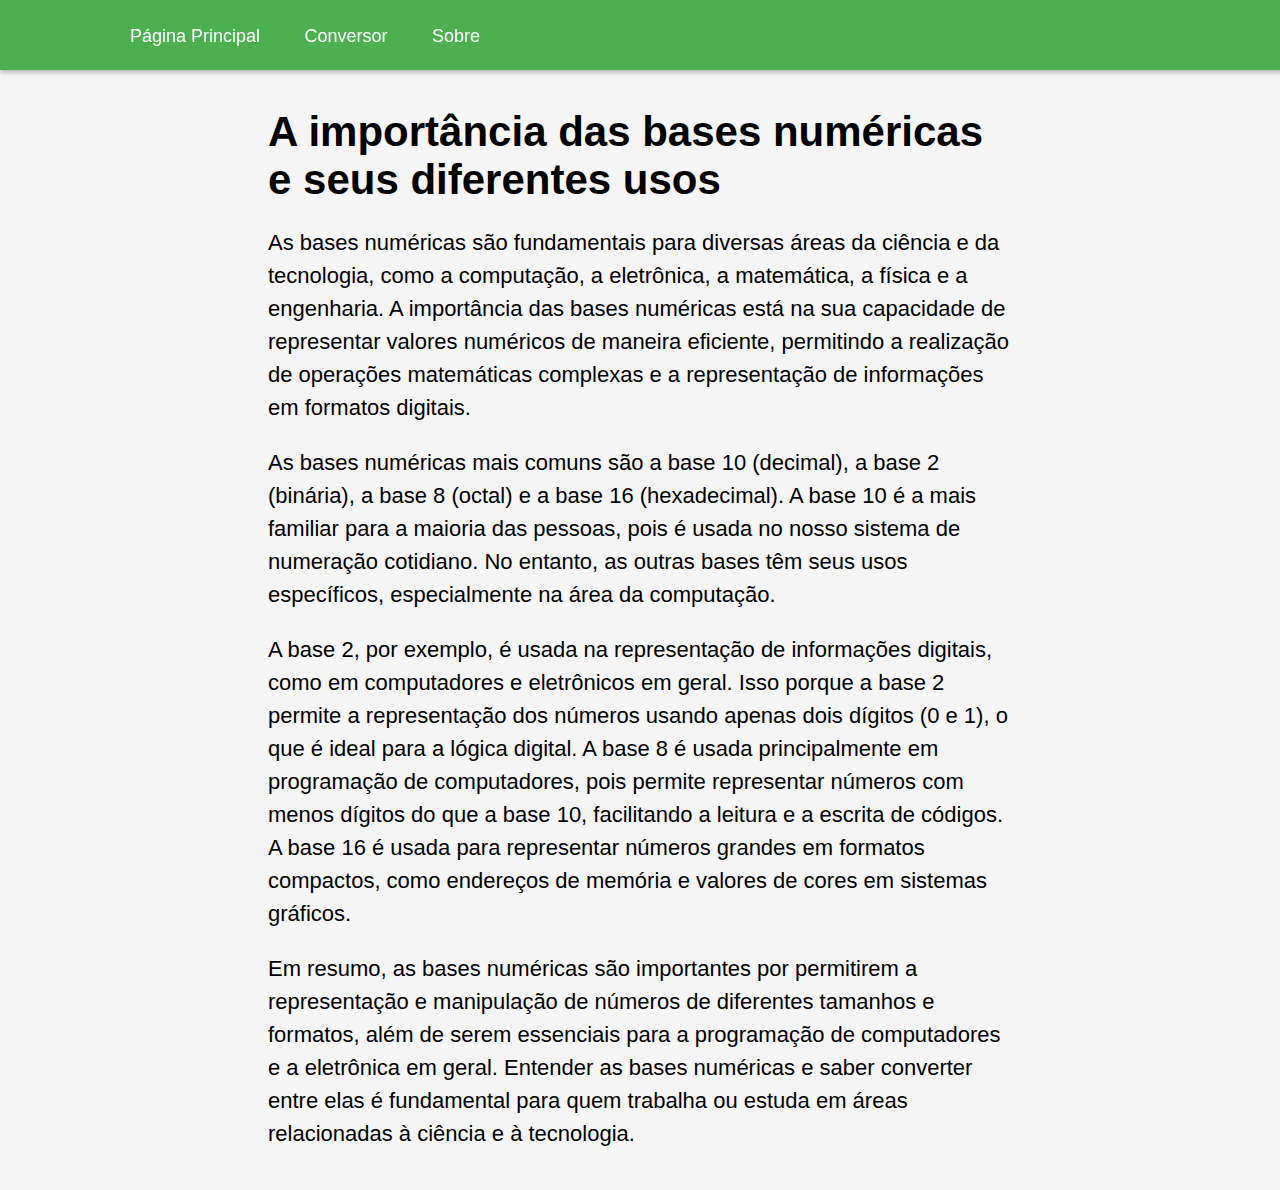
<file: index.html>
<!DOCTYPE html>
<html>

<head>
    <meta charset="UTF-8">
    <title>Página Inicial</title>
    <link rel="stylesheet" href="style.css">
</head>

<body>
    <header>
        <nav>
            <ul>
                <li><a href="index.html">Página Principal</a></li>
                <li><a href="conversor.html">Conversor</a></li>
                <li><a href="about.html">Sobre</a></li>
            </ul>
        </nav>
    </header>
    <main>
        <article>
            <h1>A importância das bases numéricas e seus diferentes usos</h1>
            <p>
                As bases numéricas são fundamentais para diversas áreas da ciência e da tecnologia, como a computação, a eletrônica, a matemática, a física e a engenharia. A importância das bases numéricas está na sua capacidade de representar valores numéricos de maneira eficiente, permitindo a realização de operações matemáticas complexas e a representação de informações em formatos digitais.
            </p>
    
            <p>
                As bases numéricas mais comuns são a base 10 (decimal), a base 2 (binária), a base 8 (octal) e a base 16 (hexadecimal). A base 10 é a mais familiar para a maioria das pessoas, pois é usada no nosso sistema de numeração cotidiano. No entanto, as outras bases têm seus usos específicos, especialmente na área da computação.
            </p>

            <p>
                A base 2, por exemplo, é usada na representação de informações digitais, como em computadores e eletrônicos em geral. Isso porque a base 2 permite a representação dos números usando apenas dois dígitos (0 e 1), o que é ideal para a lógica digital. A base 8 é usada principalmente em programação de computadores, pois permite representar números com menos dígitos do que a base 10, facilitando a leitura e a escrita de códigos. A base 16 é usada para representar números grandes em formatos compactos, como endereços de memória e valores de cores em sistemas gráficos.
            </p>
            <p>
                Em resumo, as bases numéricas são importantes por permitirem a representação e manipulação de números de diferentes tamanhos e formatos, além de serem essenciais para a programação de computadores e a eletrônica em geral. Entender as bases numéricas e saber converter entre elas é fundamental para quem trabalha ou estuda em áreas relacionadas à ciência e à tecnologia.
            </p>
        </article>
        

    </main>
</body>

</html>
</file>
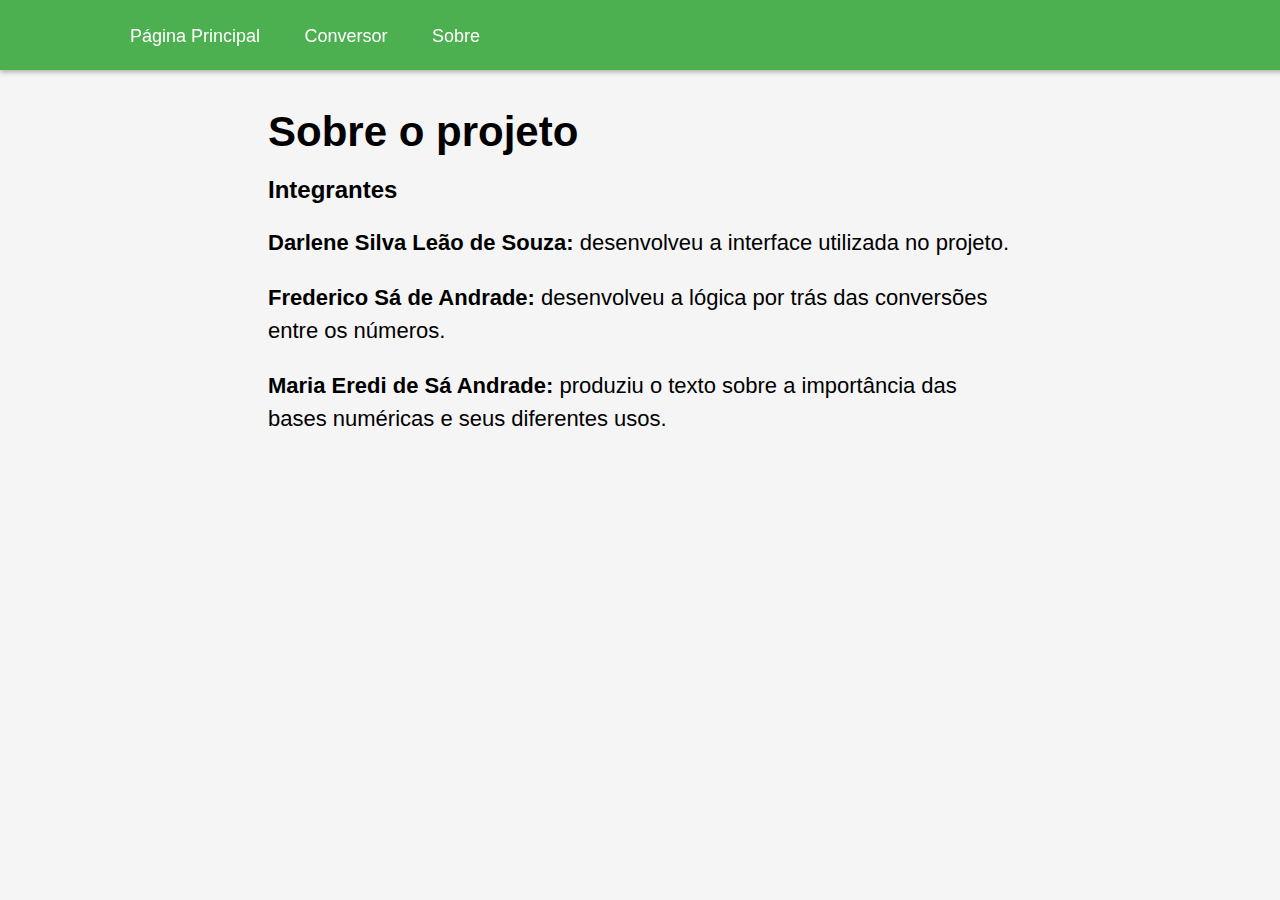
<file: about.html>
<!DOCTYPE html>
<html>

<head>
    <meta charset="UTF-8">
    <title>Sobre</title>
    <link rel="stylesheet" href="style.css">
    
</head>

<body>
    <header>
        <nav>
            <ul>
                <li><a href="index.html">Página Principal</a></li>
                <li><a href="conversor.html">Conversor</a></li>
                <li><a href="about.html">Sobre</a></li>
            </ul>
        </nav>
    </header>
    <main>
        <article>
            <h1>Sobre o projeto</h1>

            <h2>Integrantes</h2>
            <p>
                <b>  Darlene Silva Leão de Souza:</b> desenvolveu a interface utilizada no projeto.
            </p>
            <p>
                <b>  Frederico Sá de Andrade:</b> desenvolveu a lógica por trás das conversões entre os números.
            </p>
            <p>
                <b>  Maria Eredi de Sá Andrade:</b> produziu o texto sobre a importância das bases numéricas e seus diferentes usos.
            </p>
        </article>
        

    </main>
</body>

</html>
</file>
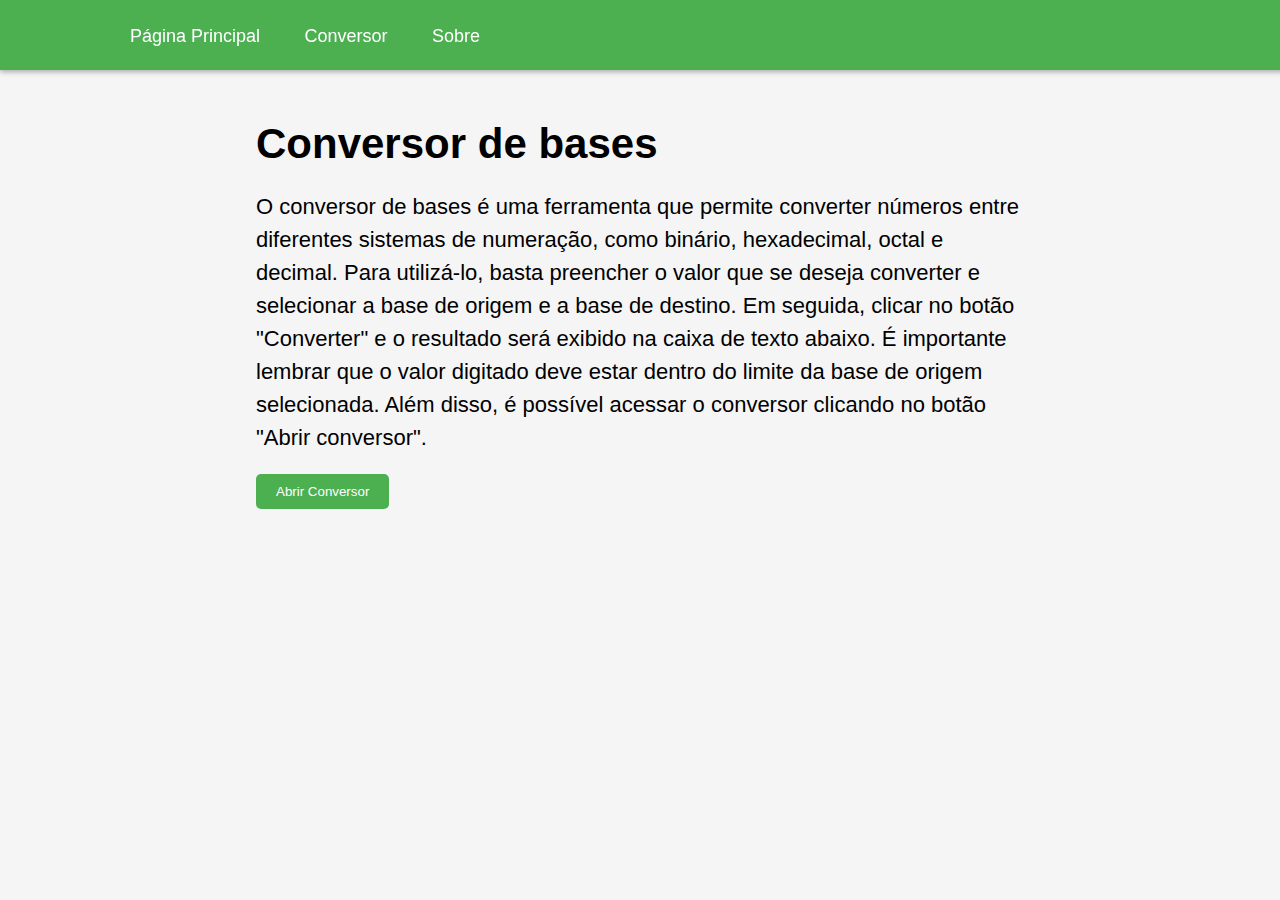
<file: conversor.html>
<!DOCTYPE html>
<html>

<head>
    <meta charset="UTF-8">
    <title>Conversor de bases</title>
</head>
<link rel="stylesheet" href="style.css">
<style>
    article{
        margin-top: 120px;
    }
    form {
        margin: 0 auto;
        width: 400px;
        background-color: #fff;
        padding: 20px;
        border: 1px solid #ccc;
        border-radius: 5px;
    }

    label {
        display: block;
        margin-bottom: 10px;
    }

    select {
        width: 100%;
        padding: 5px;
        border-radius: 5px;
        border: 1px solid #ccc;
        margin-bottom: 10px;
    }

    input[type="text"] {
        width: 100%;
        padding: 5px;
        border-radius: 5px;
        border: 1px solid #ccc;
        margin-bottom: 10px;
    }

    input[type="button"] {
        background-color: #4caf50;
        color: #fff;
        border: none;
        border-radius: 5px;
        padding: 10px 20px;
        cursor: pointer;
    }

    input[type="button"]:hover {
        background-color: #3e8e41;
    }

    input[readonly] {
        background-color: #eee;
        color: #666;
    }

    #modal{
        zoom: 170%;
    }
    .modal-content{
        position: absolute;
        top: 21%;
        left: 50%;
        transform: translate(-50%, -50%);
    }

</style>

<body>
    <header>
        <nav>
            <ul>
                <li><a href="index.html">Página Principal</a></li>
                <li><a href="conversor.html">Conversor</a></li>
                <li><a href="about.html">Sobre</a></li>
            </ul>
        </nav>
    </header>
    <article>
        <h1>Conversor de bases</h1>
        <p>
        O conversor de bases é uma ferramenta que permite converter números entre diferentes sistemas de numeração, como binário, hexadecimal, octal e decimal. Para utilizá-lo, basta preencher o valor que se deseja converter e selecionar a base de origem e a base de destino. Em seguida, clicar no botão "Converter" e o resultado será exibido na caixa de texto abaixo. É importante lembrar que o valor digitado deve estar dentro do limite da base de origem selecionada. Além disso, é possível acessar o conversor clicando no botão "Abrir conversor". 
        </p>
        <input type="button" value="Abrir Conversor" onclick="abrir_modal()"><br><br>
        

        <div id="modal" class="modal">
            <div class="modal-content">
                <span class="fechar" onclick="fechar_modal()">&times;</span>
                <h2>Conversor de bases</h2>
                <form id="conversor">
                    <label for="valor">Valor:</label>
                    <input type="text" id="valor" name="valor"><br><br>
                    <label for="base_origem">Base de origem:</label>
                    <select id="base_origem" name="base_origem">
                        <option value="binario">Binário</option>
                        <option value="hexadecimal">Hexadecimal</option>
                        <option value="octal">Octal</option>
                        <option value="decimal">Decimal</option>
                    </select><br><br>
                    <label for="base_destino">Base de destino:</label>
                    <select id="base_destino" name="base_destino">
                        <option value="binario">Binário</option>
                        <option value="hexadecimal">Hexadecimal</option>
                        <option value="octal">Octal</option>
                        <option value="decimal">Decimal</option>
                    </select><br><br>
                    <input type="button" value="Converter" onclick="converter()"><br><br>
                    <label for="resultado">Resultado:</label>
                    <input type="text" id="resultado" name="resultado" readonly>
                </form>
            </div>
        </div>
    </article>

    <script src="script.js"></script>
</body>

</html>
</file>
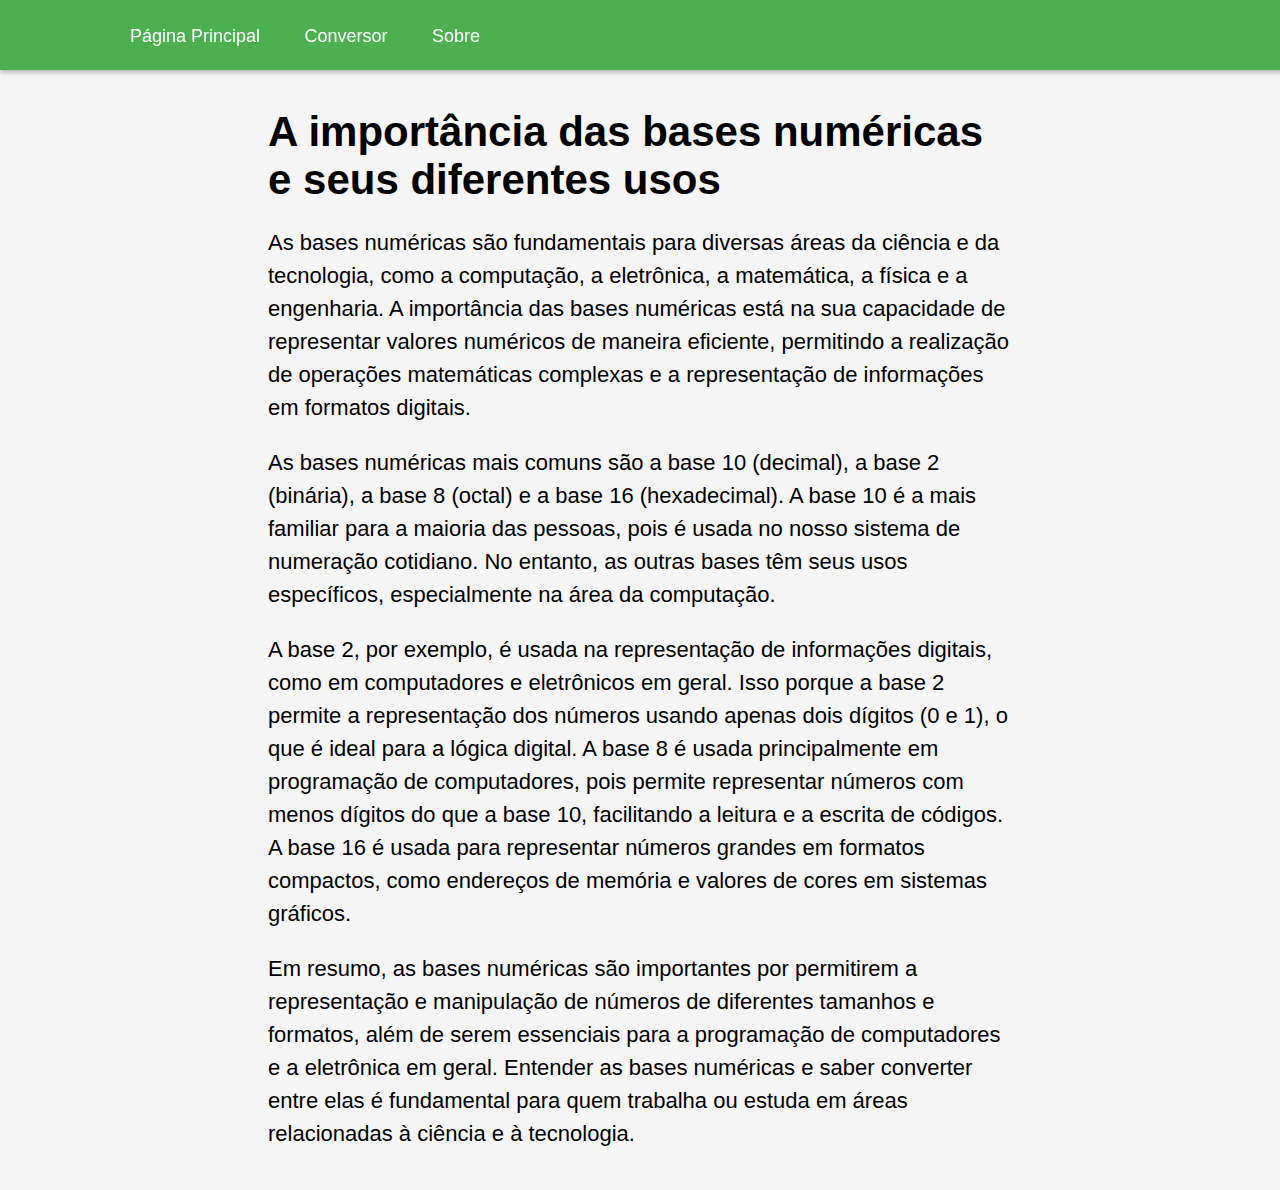
<file: home.html>
<!DOCTYPE html>
<html>

<head>
    <meta charset="UTF-8">
    <title>Página Inicial</title>
    <link rel="stylesheet" href="style.css">
</head>

<body>
    <header>
        <nav>
            <ul>
                <li><a href="home.html">Página Principal</a></li>
                <li><a href="conversor.html">Conversor</a></li>
                <li><a href="about.html">Sobre</a></li>
            </ul>
        </nav>
    </header>
    <main>
        <article>
            <h1>A importância das bases numéricas e seus diferentes usos</h1>
            <p>
                As bases numéricas são fundamentais para diversas áreas da ciência e da tecnologia, como a computação, a eletrônica, a matemática, a física e a engenharia. A importância das bases numéricas está na sua capacidade de representar valores numéricos de maneira eficiente, permitindo a realização de operações matemáticas complexas e a representação de informações em formatos digitais.
            </p>
    
            <p>
                As bases numéricas mais comuns são a base 10 (decimal), a base 2 (binária), a base 8 (octal) e a base 16 (hexadecimal). A base 10 é a mais familiar para a maioria das pessoas, pois é usada no nosso sistema de numeração cotidiano. No entanto, as outras bases têm seus usos específicos, especialmente na área da computação.
            </p>

            <p>
                A base 2, por exemplo, é usada na representação de informações digitais, como em computadores e eletrônicos em geral. Isso porque a base 2 permite a representação dos números usando apenas dois dígitos (0 e 1), o que é ideal para a lógica digital. A base 8 é usada principalmente em programação de computadores, pois permite representar números com menos dígitos do que a base 10, facilitando a leitura e a escrita de códigos. A base 16 é usada para representar números grandes em formatos compactos, como endereços de memória e valores de cores em sistemas gráficos.
            </p>
            <p>
                Em resumo, as bases numéricas são importantes por permitirem a representação e manipulação de números de diferentes tamanhos e formatos, além de serem essenciais para a programação de computadores e a eletrônica em geral. Entender as bases numéricas e saber converter entre elas é fundamental para quem trabalha ou estuda em áreas relacionadas à ciência e à tecnologia.
            </p>
        </article>
        

    </main>
</body>

</html>
</file>
<file: style.css>
body {
    font-family: Arial, sans-serif;
    background-color: #f5f5f5;
    margin: 0;
    padding: 0;
}

header {
    background-color: #4caf50;
    color: #fff;
    padding: 10px;
    position: fixed;
    top: 0;
    left: 0;
    width: 100%;
    height: 50px;
    box-shadow: 0 2px 5px rgba(0, 0, 0, 0.3);
}

nav ul {
    list-style: none;
    padding: 0;
    text-align: left;
    padding-left: 100px;
}

nav li {
    display: inline-block;
    margin: 0 10px;
}

nav a {
    color: #fff;
    text-decoration: none;
    font-size: 18px;
    padding: 10px;
}

nav a:hover {
    background-color: #fff;
    color: #333;
    border-radius: 5px;
}

main {
    margin-top: 60px;
    padding: 20px;
}

h1 {
    font-size: 42px;
    margin-bottom: 20px;
}

p {
    font-size: 22px;
    line-height: 1.5;
    margin-bottom: 20px;
}
article{
    width: 60%;
    margin: auto;

}

.modal {
    display: none;
    position: fixed;
    z-index: 1;
    left: 0;
    top: 0;
    width: 100%;
    height: 100%;
    overflow: auto;
    background-color: rgba(0,0,0,0.4);
}

.modal-content {
    background-color: #fff;
    margin: 15% auto;
    padding: 20px;
    border: 1px solid #888;
    width: 80%;
    max-width: 600px;
}
  
.fechar {
    color: #aaa;
    float: right;
    font-size: 28px;
    font-weight: bold;
}
  
.fechar:hover,
.fechar:focus {
    color: black;
    text-decoration: none;
    cursor: pointer;
}
  

@media screen and (max-width: 768px) {
    nav li {
        display: block;
        margin: 10px 0;
    }
}
</file>
